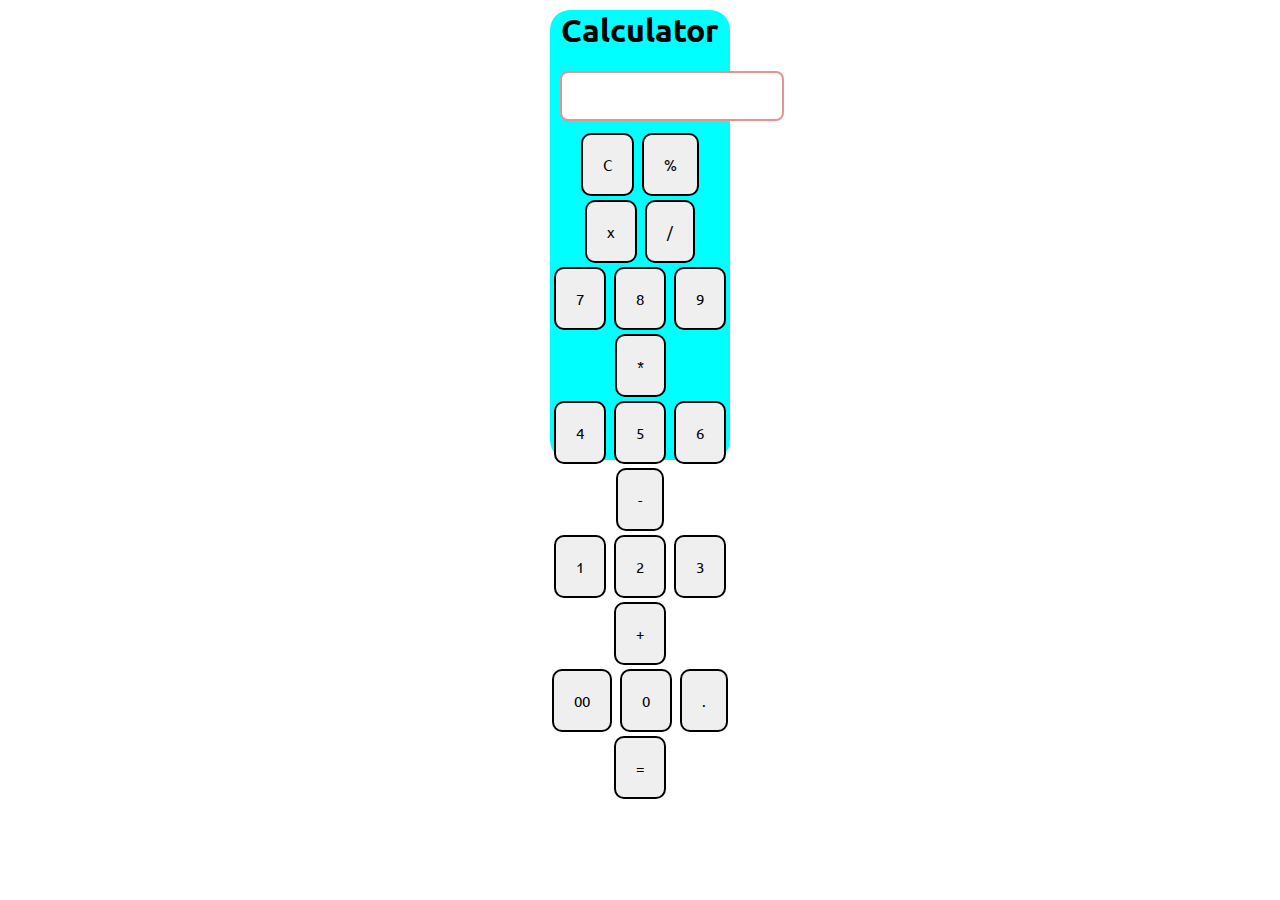
<file: Calculator.html>
<!DOCTYPE html>
<html lang="en">
  <head>
    <meta charset="UTF-8" />
    <meta name="viewport" content="width=device-width, initial-scale=1.0" />
    <title>Calculator</title>
    <link rel="stylesheet" href="Calculator.css" />
  </head>
  <body>
    <div class="main">
    <h1 class="h1">Calculator</h1>
    <div class="container">
        <input type="text" class="input">
         <div class="row">
        <button class="button">C</button>
        <button class="button">%</button>
        <button class="button">x</button>
        <button class="button">/</button>
      </div>
      <div class="row">
        <button class="button">7</button>
        <button class="button">8</button>
        <button class="button">9</button>
        <button class="button">*</button>
      </div>
      <div class="row">
        <button class="button">4</button>
        <button class="button">5</button>
        <button class="button">6</button>
        <button class="button">-</button>
      </div>
      <div class="row">
        <button class="button">1</button>
        <button class="button">2</button>
        <button class="button">3</button>
        <button class="button">+</button>
      </div>
      <div class="row">
        <button class="button">00</button>
        <button class="button">0</button>
        <button class="button">.</button>
        <button class="button">=</button>
      </div>
    </div>
    </div>
  </body>
  <script src="Calculator.js"></script>
</html>
</file>
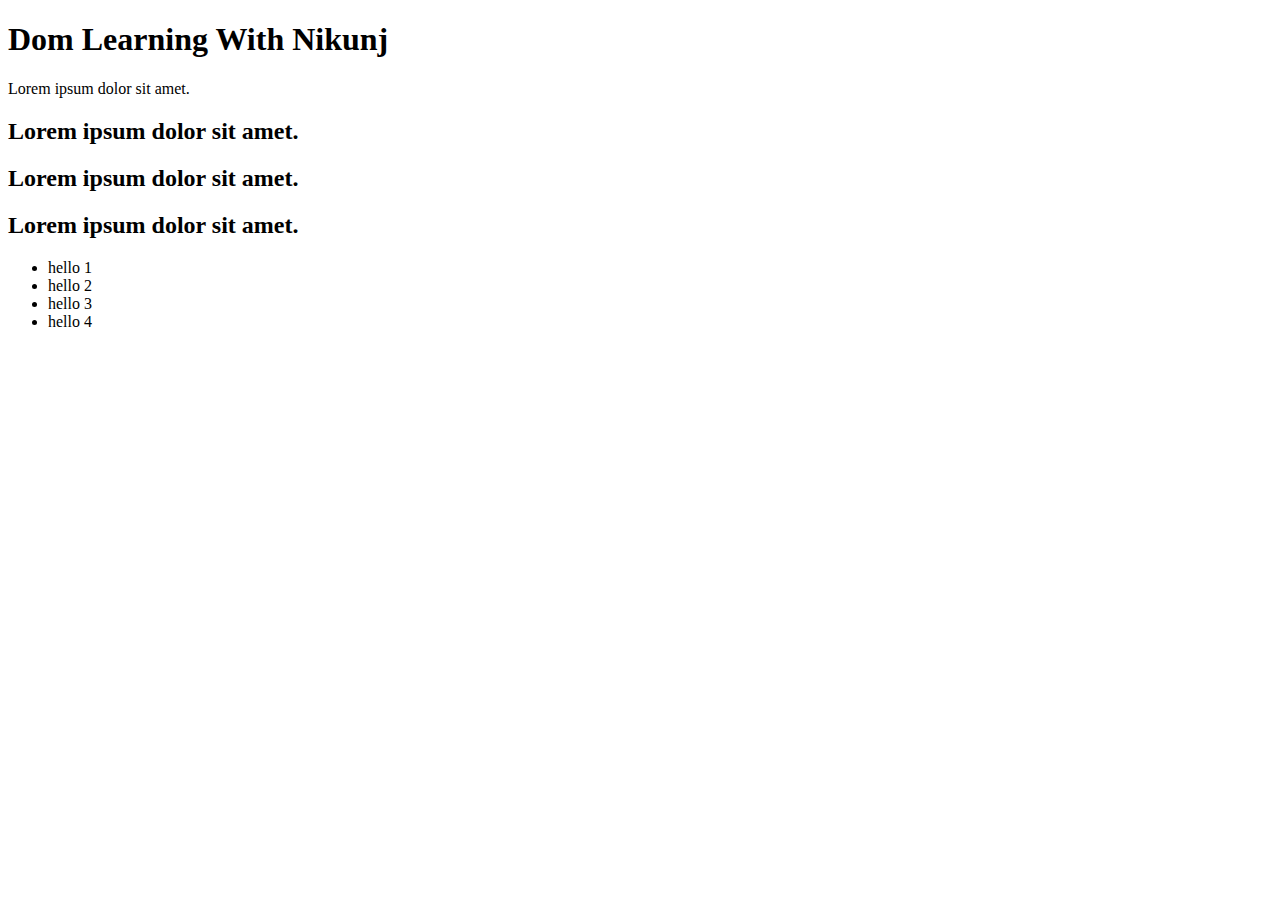
<file: DOM.html>
<!DOCTYPE html>
<html lang="en">
<head>
    <meta charset="UTF-8">
    <meta name="viewport" content="width=device-width, initial-scale=1.0">
    <title>DOM Learining</title>
</head>
<body>
    <div class="bg-blck">
        <h1 class="heading">Dom Learning With Nikunj</h1>
        <p>Lorem ipsum dolor sit amet.</p>

    <h2>Lorem ipsum dolor sit amet.</h2>
    <h2>Lorem ipsum dolor sit amet.</h2>
    <h2>Lorem ipsum dolor sit amet.</h2>

    <ul>
        <li class="list">hello 1</li>
        <li class="list">hello 2</li>
        <li class="list">hello 3</li>
        <li class="list">hello 4</li>  
    </ul>

    </div>
</body>
</html>
</file>
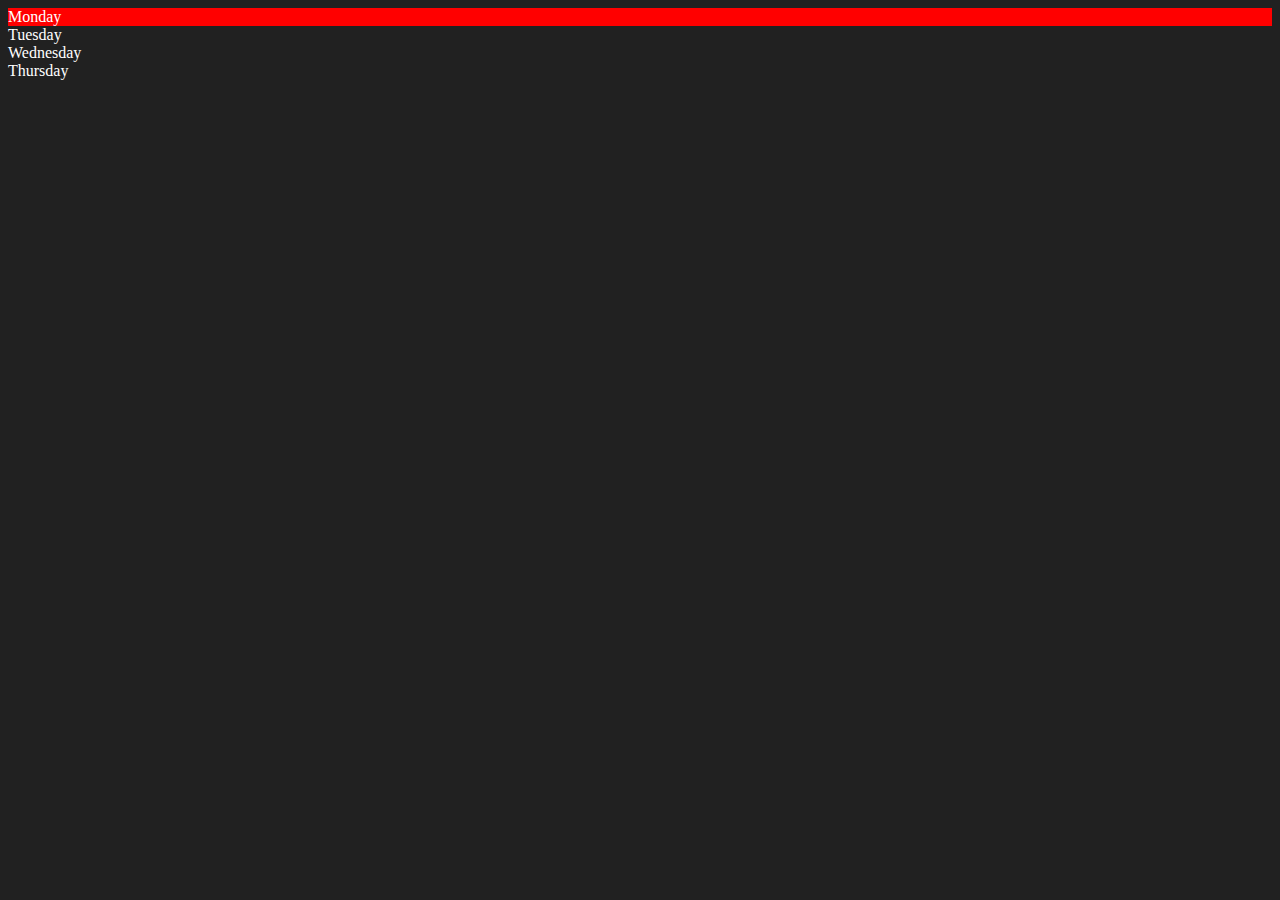
<file: DOM2.html>
<!DOCTYPE html>
<html lang="en">
<head>
    <meta charset="UTF-8">
    <meta name="viewport" content="width=device-width, initial-scale=1.0">
    <title>Document</title>
</head>
<body style="background-color: #212121; color: #fff;">
    <div class="parent">
        <div class="day">Monday</div>
        <div class="day">Tuesday</div>
        <div class="day">Wednesday</div>
        <div class="day">Thursday</div>
    </div>
</body>
<script>
    const parent=document.querySelector(".parent");
    console.log(parent);
    console.log(parent.children[0].innerHTML);

    // for (let index = 0; index < parent.children.length; index++) {
    //     console.log(parent.children[index].innerHTML);
    // }

     console.log(parent.firstElementChild.style.backgroundColor="red");
     console.log(parent.lastElementChild);

     const dayone=document.querySelector(".day")
     console.log(dayone);
     console.log(dayone.parentElement);
     console.log(dayone.nextElementSibling.innerHTML);

</script>
</html>
</file>
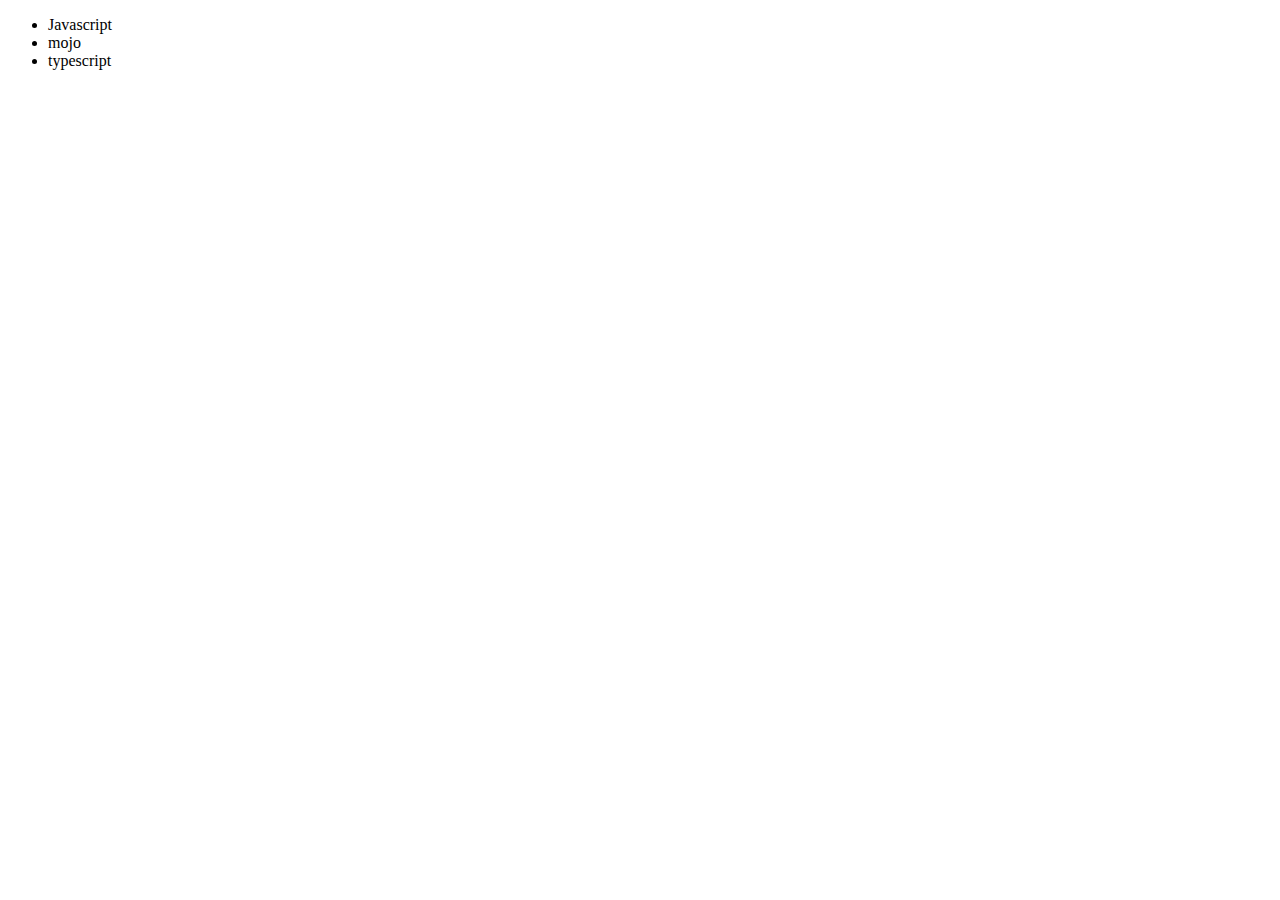
<file: DOM4_Edit,Remove.html>
<!DOCTYPE html>
<html lang="en">
<head>
    <meta charset="UTF-8">
    <meta name="viewport" content="width=device-width, initial-scale=1.0">
    <title>Document</title>
</head>
<body>
    <ul class="language">
        <li>Javascript</li>
    </ul>

</body>
<script>
    function addlanguage(lang){
        const li=document.createElement("li");
        li.innerText=`${lang}`;
        document.querySelector(".language").appendChild(li)
    }
    addlanguage("python")

    function addlang(langname){
        const li=document.createElement("li")
        li.appendChild(document.createTextNode(langname))
        document.querySelector(".language").appendChild(li)
    }
    addlang("typescript")


    const secondlang =document.querySelector("li:nth-child(2)")
    console.log(secondlang);
    secondlang.innerHTML="mojo"
</script>
</html>
</file>
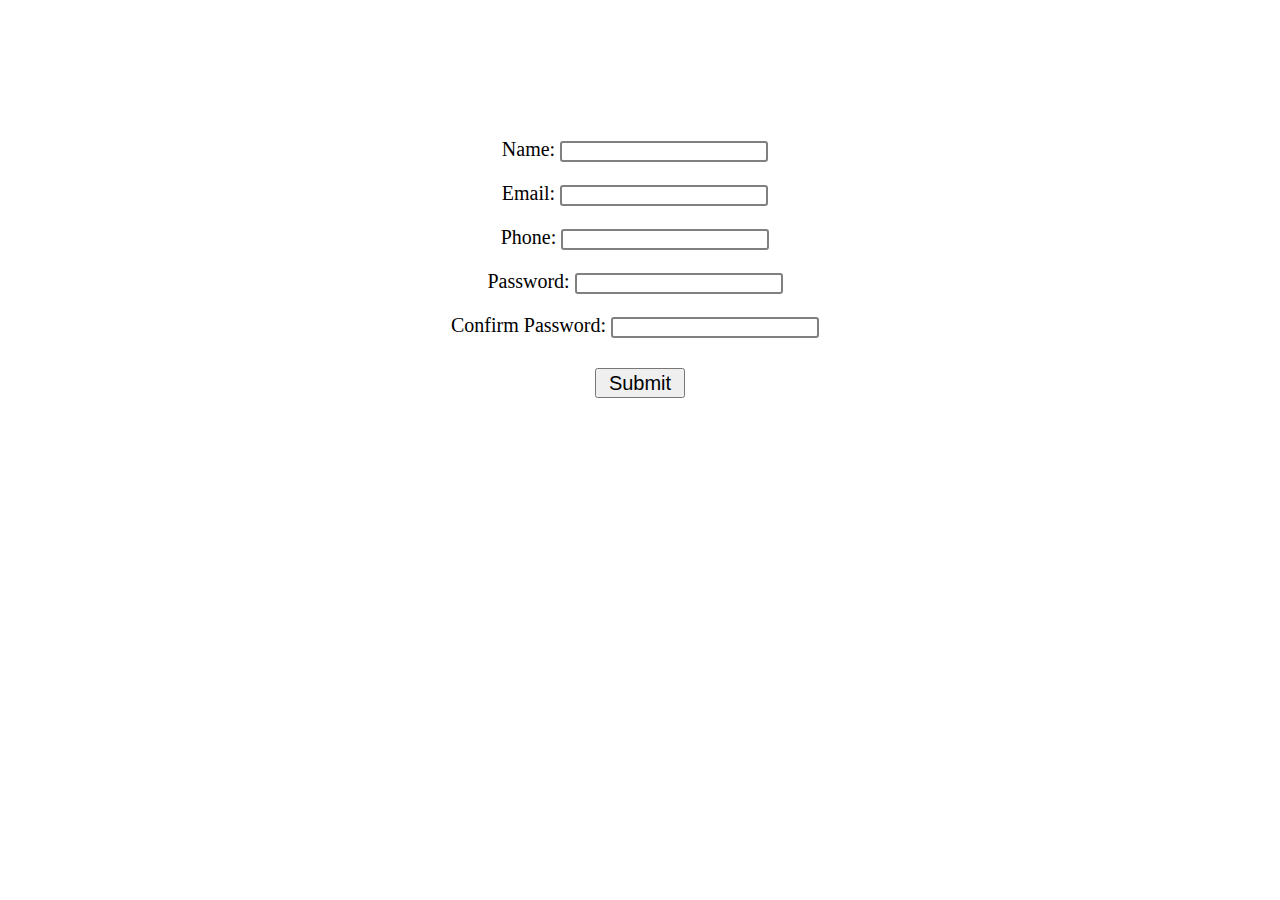
<file: Javascript Validation.html>
<!DOCTYPE html>
<html lang="en">
  <head>
    <meta charset="UTF-8" />
    <meta name="viewport" content="width=device-width, initial-scale=1.0" />
    <title>Javascript Validations</title>
    <style>
        body{
            padding: 20px 60px;
        }
        .formdesign{
            padding: 10px;
            font-size: 20px;
        }
        .formdesign input{
            width: 200px;
            border: 2px solid grey;
            border-radius: 3px;
        }
        .main{
            text-align: center;
            margin-top: 100px;
        }
        .but{
            height: 30px;
            width: 90px;
            font-size: 20px;
            text-align: center;
            margin-top: 20px;
        }
        .error{
            color: red;
            padding-left: 10px;
        }
    </style>
  </head>
  <body>
    <form class="main" name="myform" onsubmit="return validateform()" method="post">
      <div class="formdesign" id="name">
        Name: <input type="text" name="fname" class="css" required /><span class="error"><b></b></span>
    </div>
      <div class="formdesign" id="email">
        Email: <input type="email" name="femail" class="css" required /><span class="error"><b></b></span>
    </div>
      <div class="formdesign" id="phone">
        Phone: <input type="phone" name="fphone" class="css" required /><span class="error"><b></b></span>
    </div>
      <div class="formdesign" id="pwd">
        Password: <input type="password" name="fpassword" class="css" required /><span class="error"><b></b></span>
    </div>
      <div class="formdesign" id="cpwd">
        Confirm Password: <input type="cfpassword" name="fcpassword" class="css" required /><span class="error"><b></b></span>
    </div>
      <input type="submit" class="but" value="Submit">
    </form>
  </body>
  <!-- -----------------------Javascript start from here ------------------------->
  <script src="Javascript Validations.js">
    
  </script>
</html>
</file>
<file: Calculator.css>
@import url("https://fonts.googleapis.com/css2?family=Open+Sans:ital,wght@0,300..800;1,300..800&family=Roboto:ital,wght@0,100..900;1,100..900&family=Ubuntu&display=swap");
* {
  padding: 0px;
  margin: 0px;
    font-family: "Ubuntu", sans-serif;
}
.h1 {
  text-align: center;
  margin: 10px;
}
.container {
  text-align: center;
}
.container button {
  padding: 20px;
  font-size: 15px;
  margin: 2px;
  border: 2px solid black;
  border-radius: 10px;
  cursor: pointer;
}
.input {
  margin: 10px;
  padding: 10px;
  width: 200px;
  border-radius: 8px;
  border: 2px solid rgb(233, 146, 146);
}
.container input{
    font-size:20px;
}
.main{
    background-color: aqua;
    margin-left: 550px;
    margin-right: 550px;
    height: 450px;
    border-radius: 20px;
}
</file>
